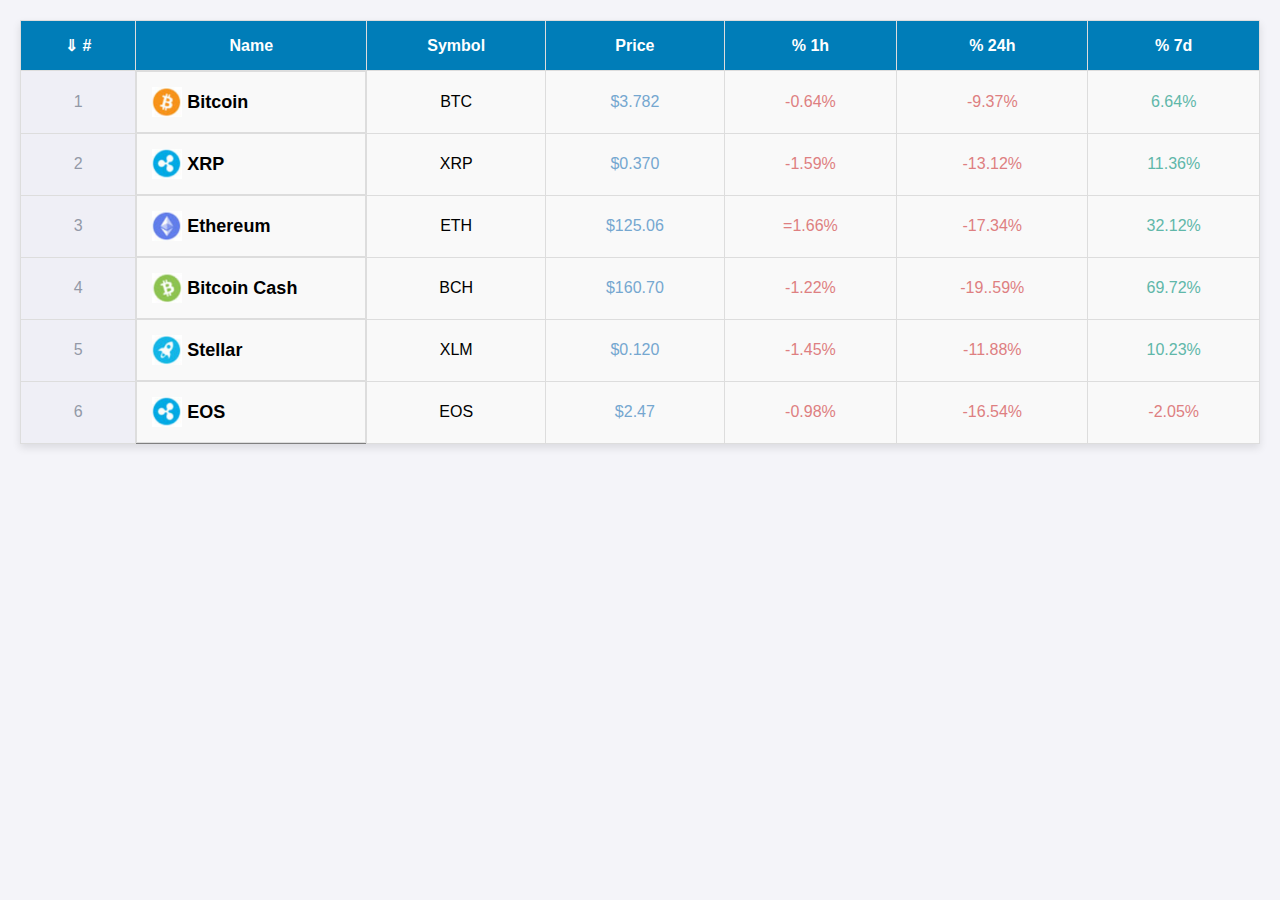
<file: index.html>
<!DOCTYPE html>
<html lang="en">
<head>
    <meta charset="UTF-8">
    <meta name="viewport" content="width=device-width, initial-scale=1.0">
    <title>table1.html</title>
   <link rel="stylesheet" href="styles.css">
</head>
<body>
    

    <table border="1">
        <thead>
            <tr>
                <th>&#8659; #</th> 
                <th style="width: 200px;">Name</th>
                <th>Symbol</th>
                <th>Price</th>
                <th>% 1h</th>
                <th>% 24h</th>
                <th>% 7d</th>
            </tr>
        </thead>
        <tbody>
            <tr>
                <td class="highlight3">1</td>
                <td class="highlight4"><img src="images\bitcoin.png" alt="Example Image" style= "height: 30px; width: auto">Bitcoin</td>
                <td>BTC</td>
                <td class="highlight">$3.782</td>
                <td class="highlight1">-0.64%</td>
                <td class="highlight1">-9.37%</td>
                <td class="highlight2">6.64%</td>
            </tr>
            <tr>
                <td class="highlight3">2</td>
                <td class="highlight4"> <img src="images\xrp.png" alt="Example Image" style= "height: 30px; width: auto"> XRP</td>
                <td>XRP</td>
                <td class="highlight">$0.370</td>
                <td class="highlight1">-1.59%</td>
                <td class="highlight1">-13.12%</td>
                <td class="highlight2">11.36%</td>
            </tr>
            <tr>
                <td class="highlight3">3</td>
                <td class="highlight4"> <img src="images\etheruem.png" alt="Example Image"style= "height: 30px; width: auto">Ethereum</td>
                <td>ETH</td>
                <td class="highlight">$125.06</td>
                <td class="highlight1">=1.66%</td>
                <td class="highlight1">-17.34%</td>
                <td class="highlight2">32.12%</td>
            </tr>
            <tr>
                <td class="highlight3">4</td>
                <td class="highlight4"> <img src="images\bitcoincash.png" alt="Example Image" style= "height: 30px; width: auto">Bitcoin Cash</td>
                <td>BCH</td>
                <td class="highlight">$160.70</td>
                <td class="highlight1">-1.22%</td>
                <td class="highlight1">-19..59%</td>
                <td class="highlight2">69.72%</td>
            </tr>
            <tr>
                <td class="highlight3">5</td>
                <td class="highlight4"> <img src="images\stellar.png" alt="Example Image" style= "height: 30px; width: auto">Stellar</td>
                <td>XLM</td>
                <td class="highlight">$0.120</td>
                <td class="highlight1">-1.45%</td>
                <td class="highlight1">-11.88%</td>
                <td class="highlight2">10.23%</td>
            </tr>
            <tr>
                <td class="highlight3">6</td>
                <td class="highlight4"> <img src="images\eos.png" alt="Example Image"style= "height: 30px; width: auto">EOS</td>
                <td>EOS</td>
                <td class="highlight">$2.47</td>
                <td class="highlight1">-0.98%</td>
                <td class="highlight1">-16.54%</td>
                <td class="highlight1">-2.05%</td>
            </tr>
          
        </tbody>
    </table>
</body>
</html>
</file>
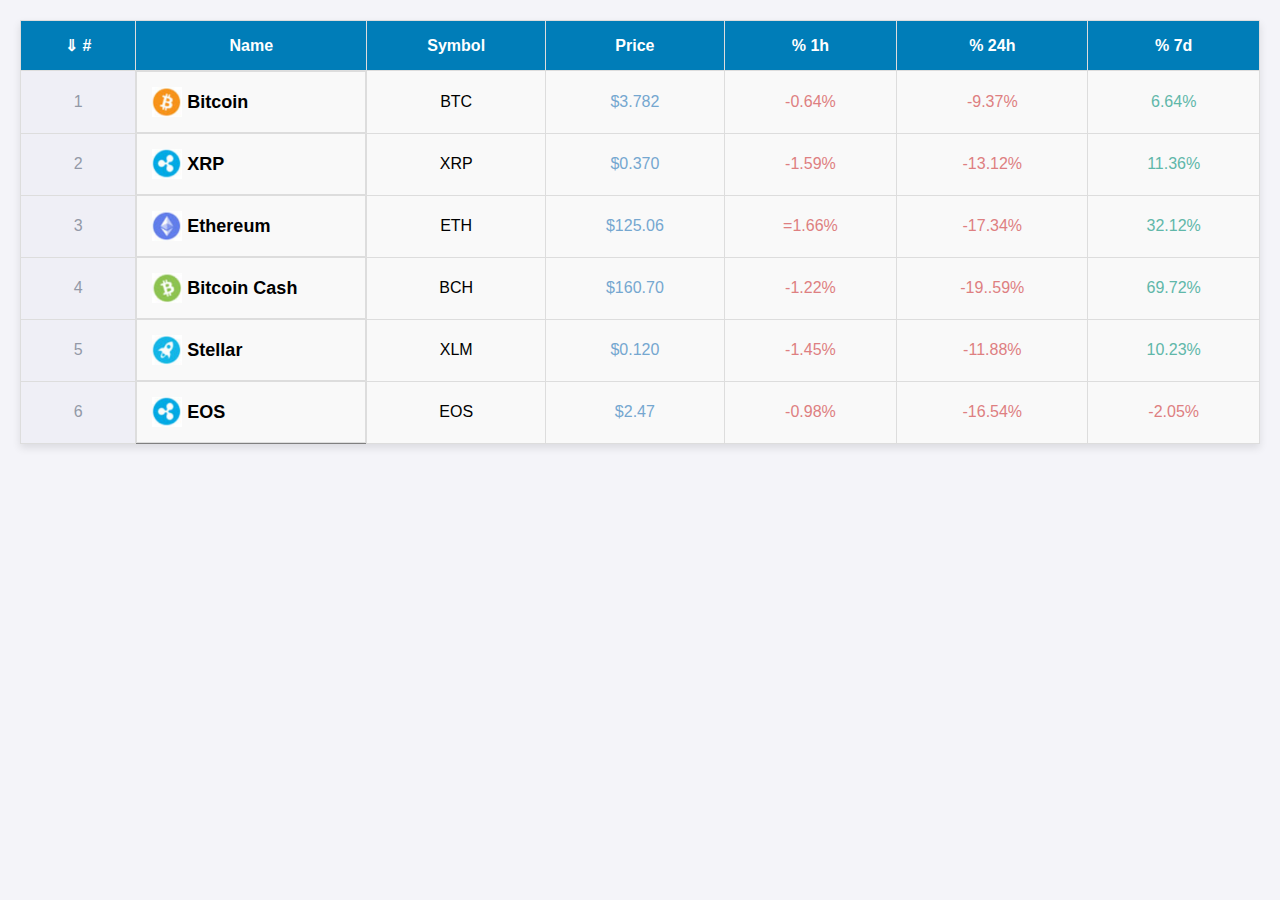
<file: table.html>
<!DOCTYPE html>
<html lang="en">
<head>
    <meta charset="UTF-8">
    <meta name="viewport" content="width=device-width, initial-scale=1.0">
    <title>table1.html</title>
   <link rel="stylesheet" href="styles.css">
</head>
<body>
    

    <table border="1">
        <thead>
            <tr>
                <th>&#8659; #</th> 
                <th style="width: 200px;">Name</th>
                <th>Symbol</th>
                <th>Price</th>
                <th>% 1h</th>
                <th>% 24h</th>
                <th>% 7d</th>
            </tr>
        </thead>
        <tbody>
            <tr>
                <td class="highlight3">1</td>
                <td class="highlight4"><img src="images\bitcoin.png" alt="Example Image" style= "height: 30px; width: auto">Bitcoin</td>
                <td>BTC</td>
                <td class="highlight">$3.782</td>
                <td class="highlight1">-0.64%</td>
                <td class="highlight1">-9.37%</td>
                <td class="highlight2">6.64%</td>
            </tr>
            <tr>
                <td class="highlight3">2</td>
                <td class="highlight4"> <img src="images\xrp.png" alt="Example Image" style= "height: 30px; width: auto"> XRP</td>
                <td>XRP</td>
                <td class="highlight">$0.370</td>
                <td class="highlight1">-1.59%</td>
                <td class="highlight1">-13.12%</td>
                <td class="highlight2">11.36%</td>
            </tr>
            <tr>
                <td class="highlight3">3</td>
                <td class="highlight4"> <img src="images\etheruem.png" alt="Example Image"style= "height: 30px; width: auto">Ethereum</td>
                <td>ETH</td>
                <td class="highlight">$125.06</td>
                <td class="highlight1">=1.66%</td>
                <td class="highlight1">-17.34%</td>
                <td class="highlight2">32.12%</td>
            </tr>
            <tr>
                <td class="highlight3">4</td>
                <td class="highlight4"> <img src="images\bitcoincash.png" alt="Example Image" style= "height: 30px; width: auto">Bitcoin Cash</td>
                <td>BCH</td>
                <td class="highlight">$160.70</td>
                <td class="highlight1">-1.22%</td>
                <td class="highlight1">-19..59%</td>
                <td class="highlight2">69.72%</td>
            </tr>
            <tr>
                <td class="highlight3">5</td>
                <td class="highlight4"> <img src="images\stellar.png" alt="Example Image" style= "height: 30px; width: auto">Stellar</td>
                <td>XLM</td>
                <td class="highlight">$0.120</td>
                <td class="highlight1">-1.45%</td>
                <td class="highlight1">-11.88%</td>
                <td class="highlight2">10.23%</td>
            </tr>
            <tr>
                <td class="highlight3">6</td>
                <td class="highlight4"> <img src="images\eos.png" alt="Example Image"style= "height: 30px; width: auto">EOS</td>
                <td>EOS</td>
                <td class="highlight">$2.47</td>
                <td class="highlight1">-0.98%</td>
                <td class="highlight1">-16.54%</td>
                <td class="highlight1">-2.05%</td>
            </tr>
          
        </tbody>
    </table>
</body>
</html>
</file>
<file: styles.css>
body {
    font-family: Arial, sans-serif;
    margin: 20px;
    background-color: #f4f4f9;
}



/* Table styles */
table {
    width: 100%;
    border-collapse: collapse;
    margin: 20px 0;
    box-shadow: 0 4px 8px rgba(0, 0, 0, 0.1);
}

table th, table td {
    padding: 15px;
    text-align: center;
    border: 1px solid #ddd;
}

table th {
    background-color: #007db8; 
    color: white;
}

table td {
    background-color: #f9f9f9;
}



.highlight {
    color: #75a7d0
}

.highlight1 {
    color: #de7f81
}

.highlight2 {
    color: #60b7a9
}

.highlight3 {
    background-color:#efeff6;
    color: #9399a7;
}

.highlight4 {
    display: flex;
    justify-content: left;   
    align-items: center;      
    font-weight: 600;
    font-size: 18px;
}

img {
    padding-right: 5px;
}
</file>
